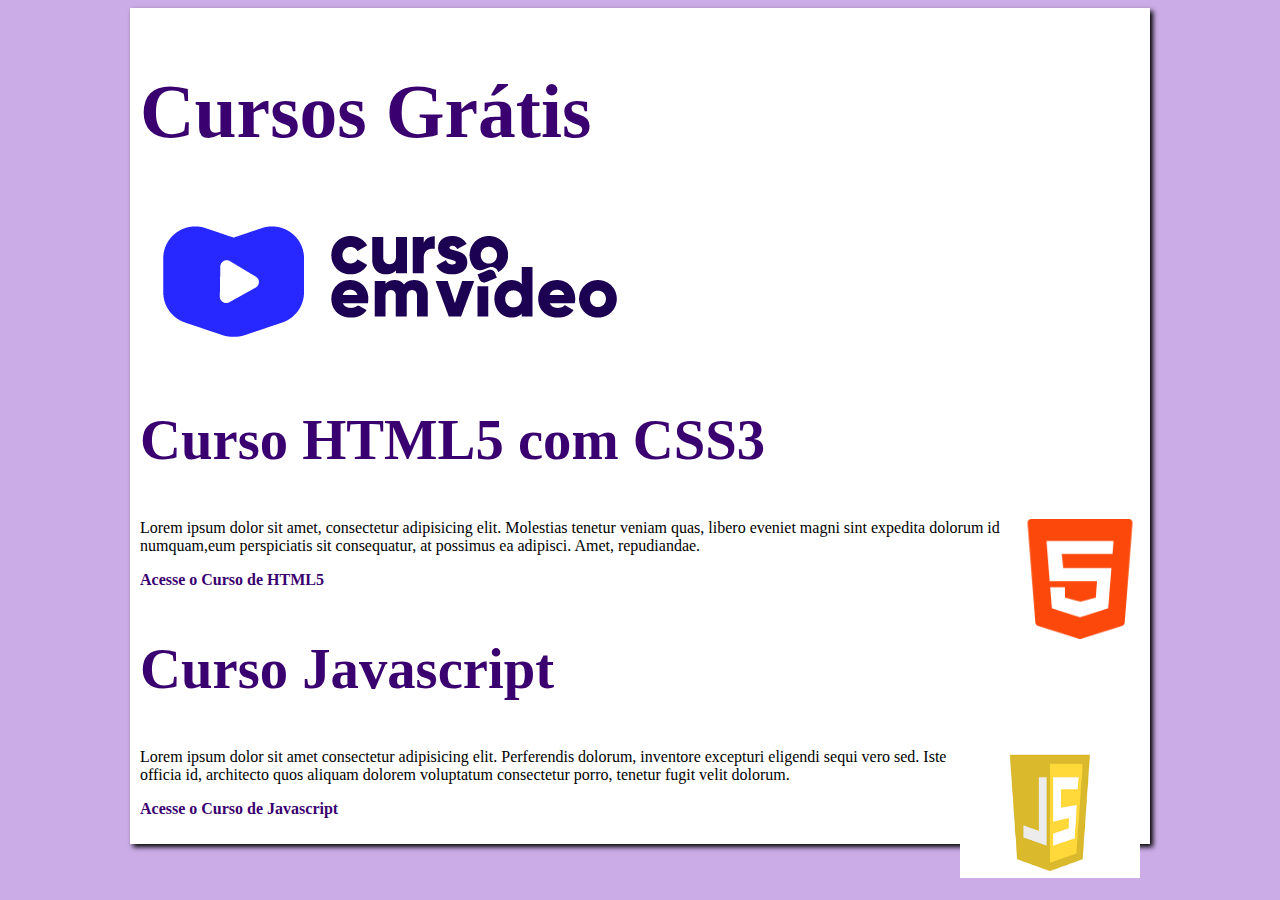
<file: index.html>
<!DOCTYPE html>
<html lang="pt-br">
<head>
    <meta charset="UTF-8">
    <meta http-equiv="X-UA-Compatible" content="IE=edge">
    <meta name="viewport" content="width=device-width, initial-scale=1.0">
    <title>Curso em Vídeo</title>
    <link rel="stylesheet" href="estilos/style.css">
</head>
<body>
    <main>
        <header>
            <h1>Cursos Grátis</h1>
            <img src="imagens/cursoemvideo-logo.png" alt="Curso em Vídeo">
        </header>
        <article>   
            <h2>Curso HTML5 com CSS3</h2>
            <img class="lado" src="imagens/html-5.png" alt="Curso HTML5" height="120" width="120">
            <p>Lorem ipsum dolor sit amet, consectetur adipisicing elit.
                Molestias tenetur veniam quas, libero eveniet magni sint
                expedita dolorum id numquam,eum perspiciatis sit consequatur,
                at possimus ea adipisci. Amet, repudiandae.</p>
                <p><a href="Curso-HTML.html">Acesse o Curso de HTML5</a></p>
        </article>
        <article>
            <h2>Curso Javascript</h2>
            <img class="lado"src="imagens/índice.png" alt="Curso Javascript" height="130" width="180">
            <p>Lorem ipsum dolor sit amet consectetur adipisicing elit. 
               Perferendis dolorum, inventore excepturi eligendi sequi
               vero sed. Iste officia id, architecto quos aliquam dolorem 
               voluptatum consectetur porro, tenetur fugit velit dolorum.</p>
               <p><a href="Curso-Javascript.html">Acesse o Curso de Javascript</a></p>
            </article>

    </main>
    
</body>
</html>
</file>
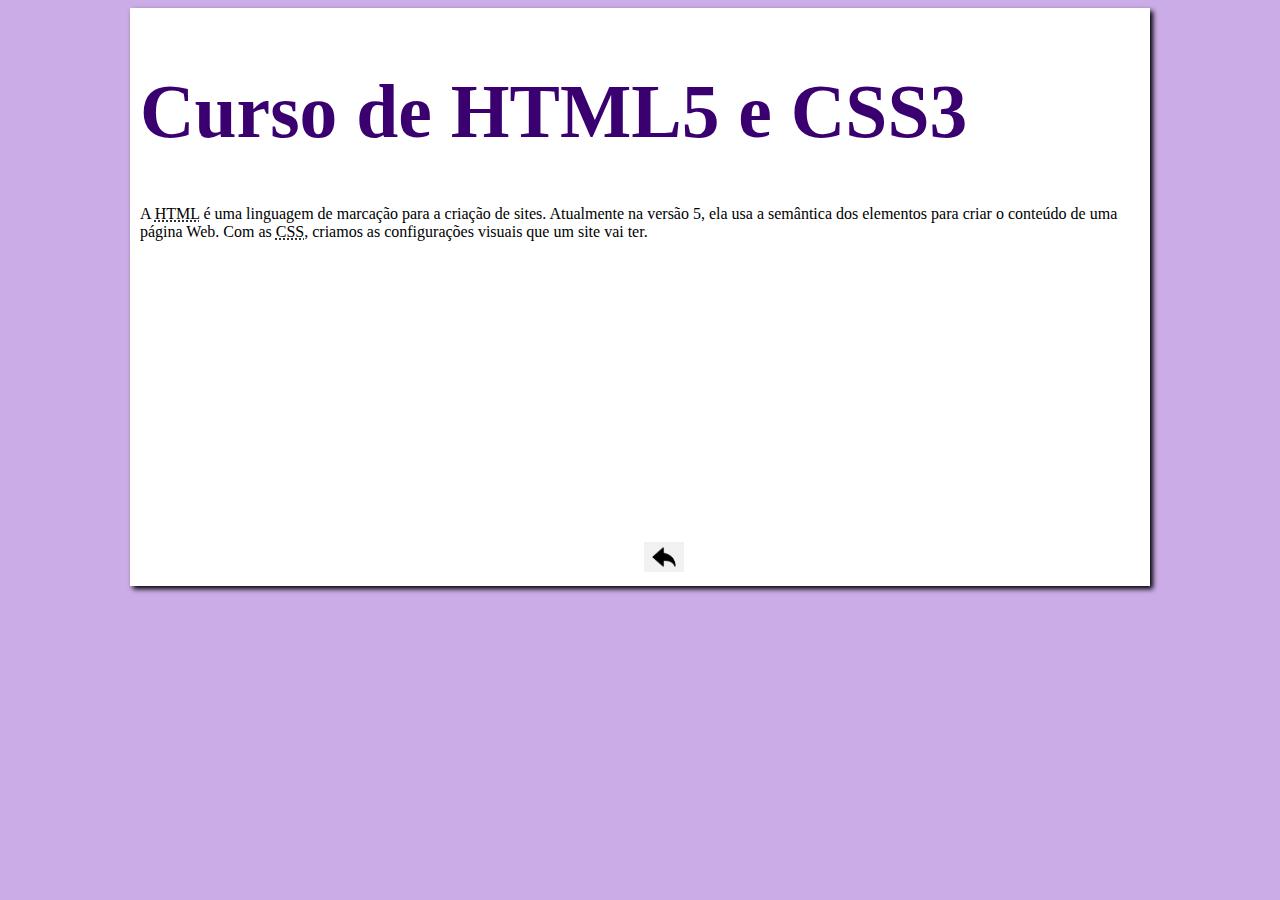
<file: Curso-HTML.html>
<!DOCTYPE html>
<html lang="pt-br">
<head>
    <meta charset="UTF-8">
    <meta name="viewport" content="width=device-width, initial-scale=1.0">
    <title>Curso de HTML</title>
    <link rel="stylesheet" href="estilos/style.css">
</head>
<body>
    <main>
        <header>
            <h1>Curso de HTML5 e CSS3</h1>
        </header>
        <article>
            <p>A <abbr title="HyperText Markup Language">HTML</abbr> é uma linguagem de marcação para a criação de sites. Atualmente na versão 5, ela usa a semântica dos elementos para criar o conteúdo de uma página Web. Com as <abbr title="Cascading Style Sheets">CSS</abbr>, criamos as configurações visuais que um site vai ter.</p>

            <iframe width="500" height="315" src="https://www.youtube.com/embed/riSVzwlSnhw" frameborder="0" allow="accelerometer; autoplay; encrypted-media; gyroscope; picture-in-picture" allowfullscreen></iframe>

            <a href="index.html"><img src="imagens/png-clipart-arrow-computer-icons-encapsulated-postscript-back-angle-triangle.png" height="30" width="40"alt="Voltar"></a>
            
        </article>
    </main>
</body>
</html>
</file>
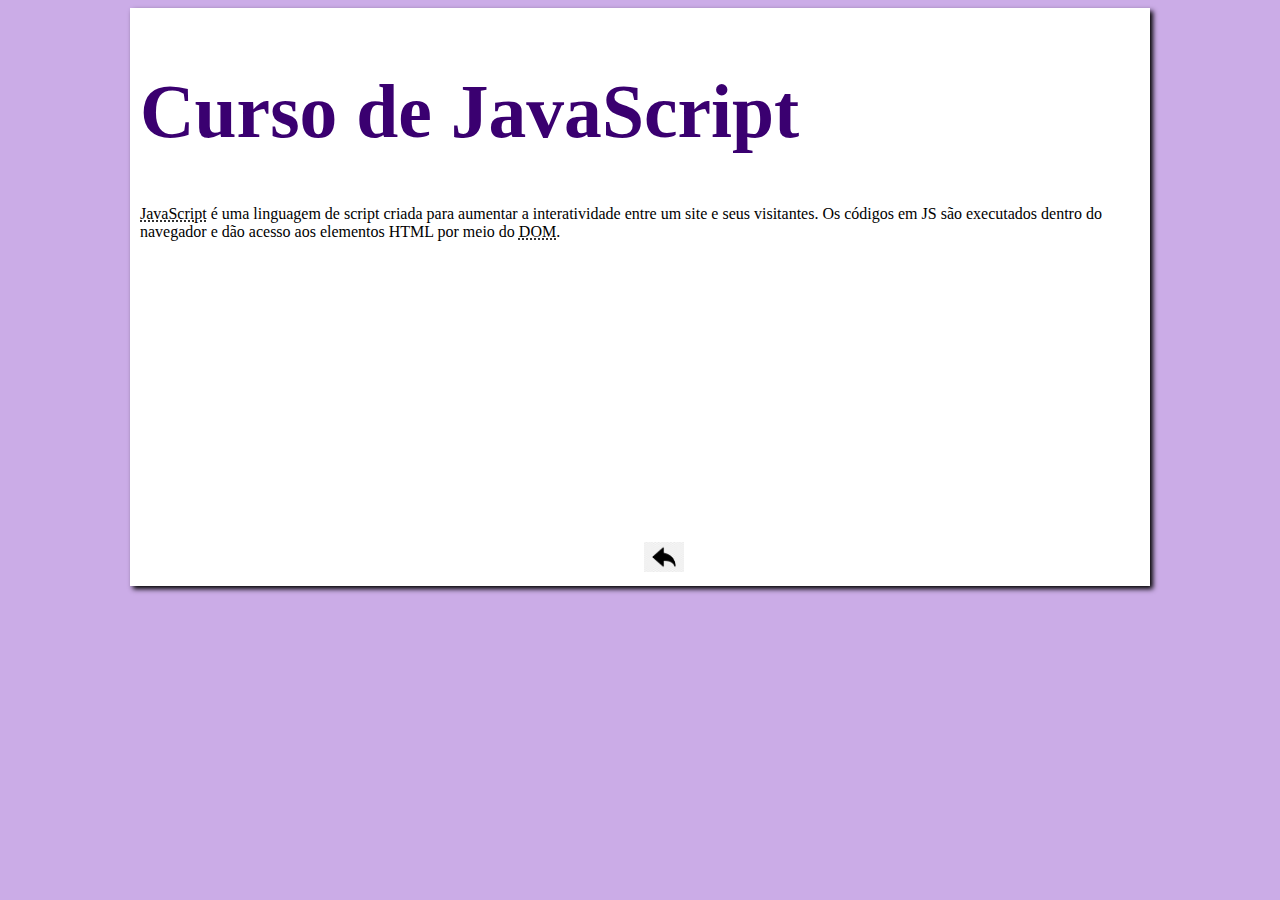
<file: Curso-Javascript.html>
<!DOCTYPE html>
<html lang="pt-br">
<head>
    <meta charset="UTF-8">
    <meta name="viewport" content="width=device-width, initial-scale=1.0">
    <title>Curso de JavaScript</title>
    <link rel="stylesheet" href="estilos/style.css">
</head>
<body>
    <main>
        <header>
            <h1>Curso de JavaScript</h1>
        </header>
        <article>
            <p><abbr title="JavaScript">JavaScript</abbr> é uma linguagem de script criada para aumentar a interatividade entre um site e seus visitantes. Os códigos em JS são executados dentro do navegador e dão acesso aos elementos HTML por meio do <abbr title="Document Object Model">DOM</abbr>.</p>

            <iframe width="500" height="315" src="https://www.youtube.com/embed/BXqUH86F-kA" frameborder="0" allow="accelerometer; autoplay; encrypted-media; gyroscope; picture-in-picture" allowfullscreen></iframe>

            <a href="index.html"><img src="imagens/png-clipart-arrow-computer-icons-encapsulated-postscript-back-angle-triangle.png" height="30" width="40"alt="Voltar"></a>
        </article>
    </main>
</body>
</html>
</file>
<file: estilos/style.css>
{
    font-family: Arial, Helvetica, sans-serif;
    font-size: 16px;
}

body {
    background-color: rgb(203, 172, 231);
}

main {
    background-color: white;
    width: 1000px;
    margin: auto;
    padding: 10px;
    box-shadow: 3px 3px 5px rgba(0, 0, 0.473);
} 
h1{
    font-size: 2cm;
    color: rgb(58, 0, 112);
}
h2{
    font-size: 1.5cm;
    color: rgb(58, 0, 112);
}
img.lado{
    float: right;
}

a {
    text-decoration: none;
    font-weight: bold;
    color: rgb(58, 0, 112);
}

a:hover{
    text-decoration: underline;
    color: rgb(26, 26, 255);
}
</file>
